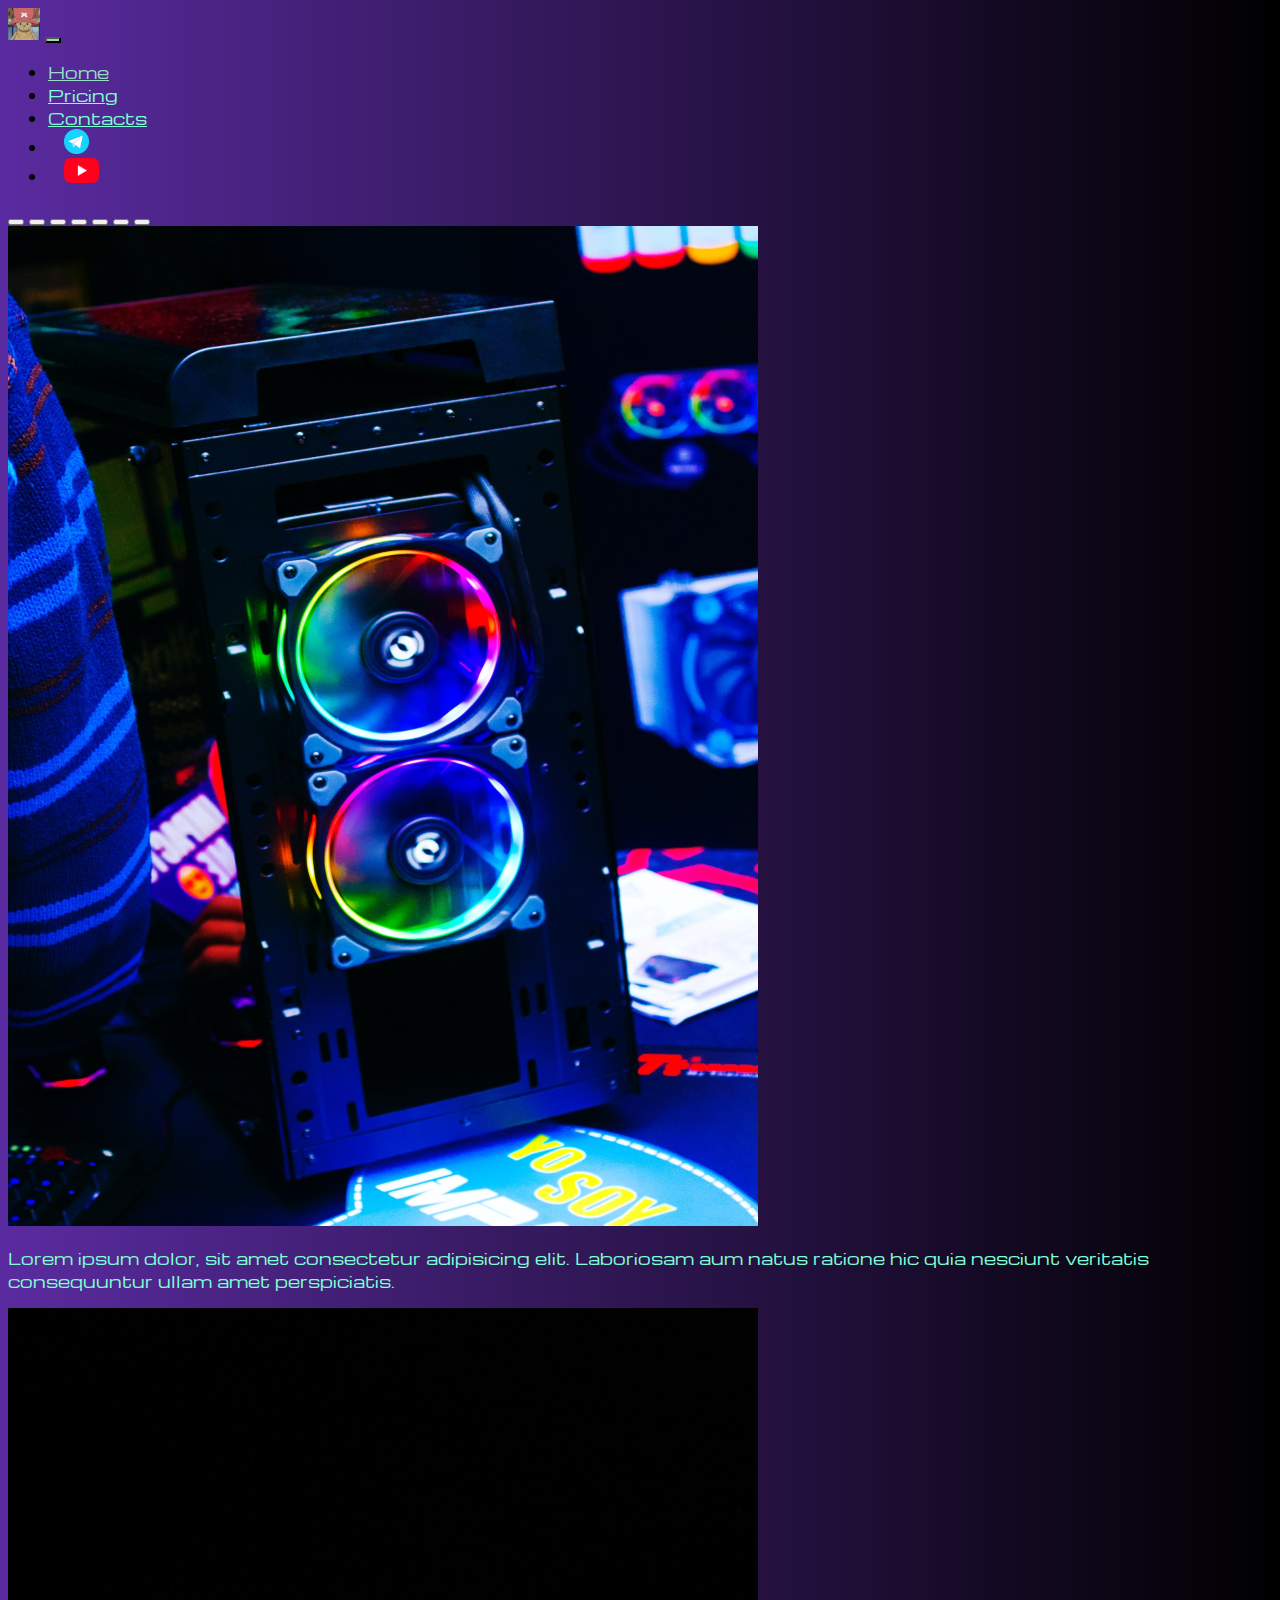
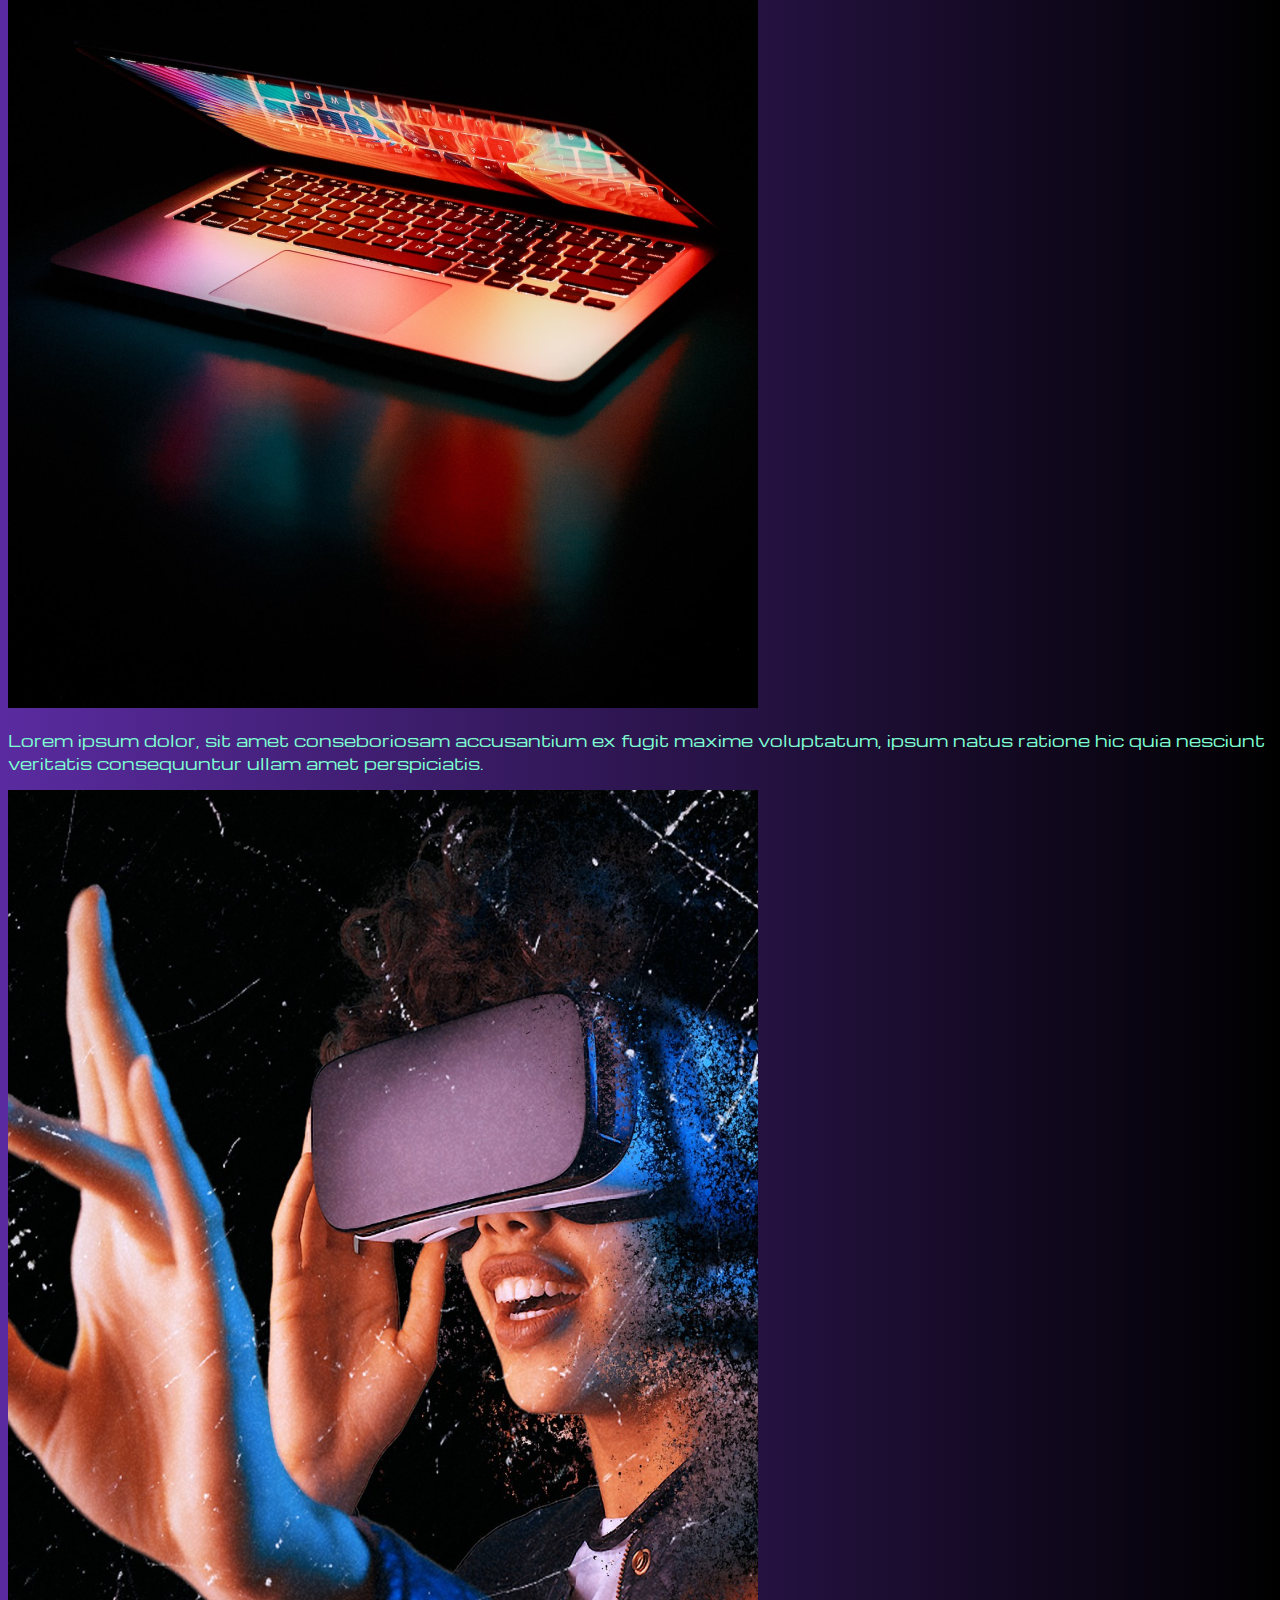
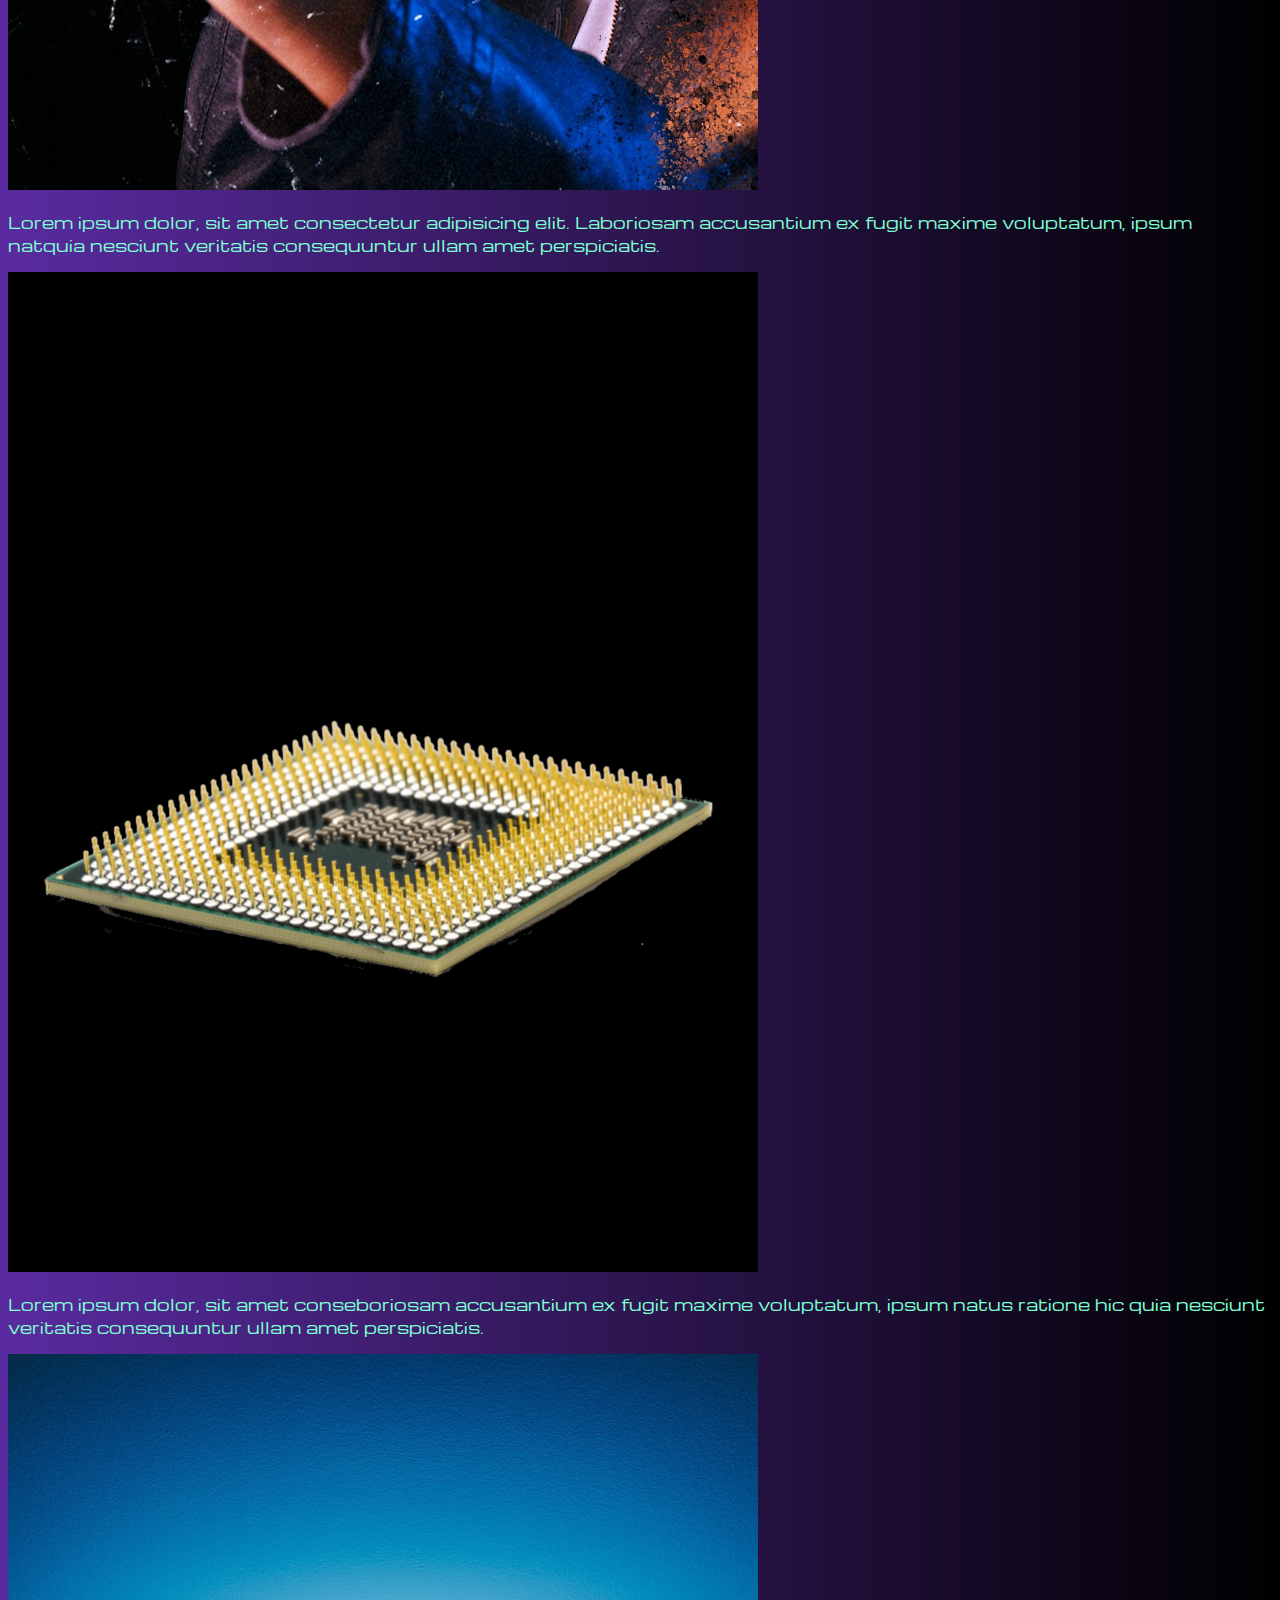
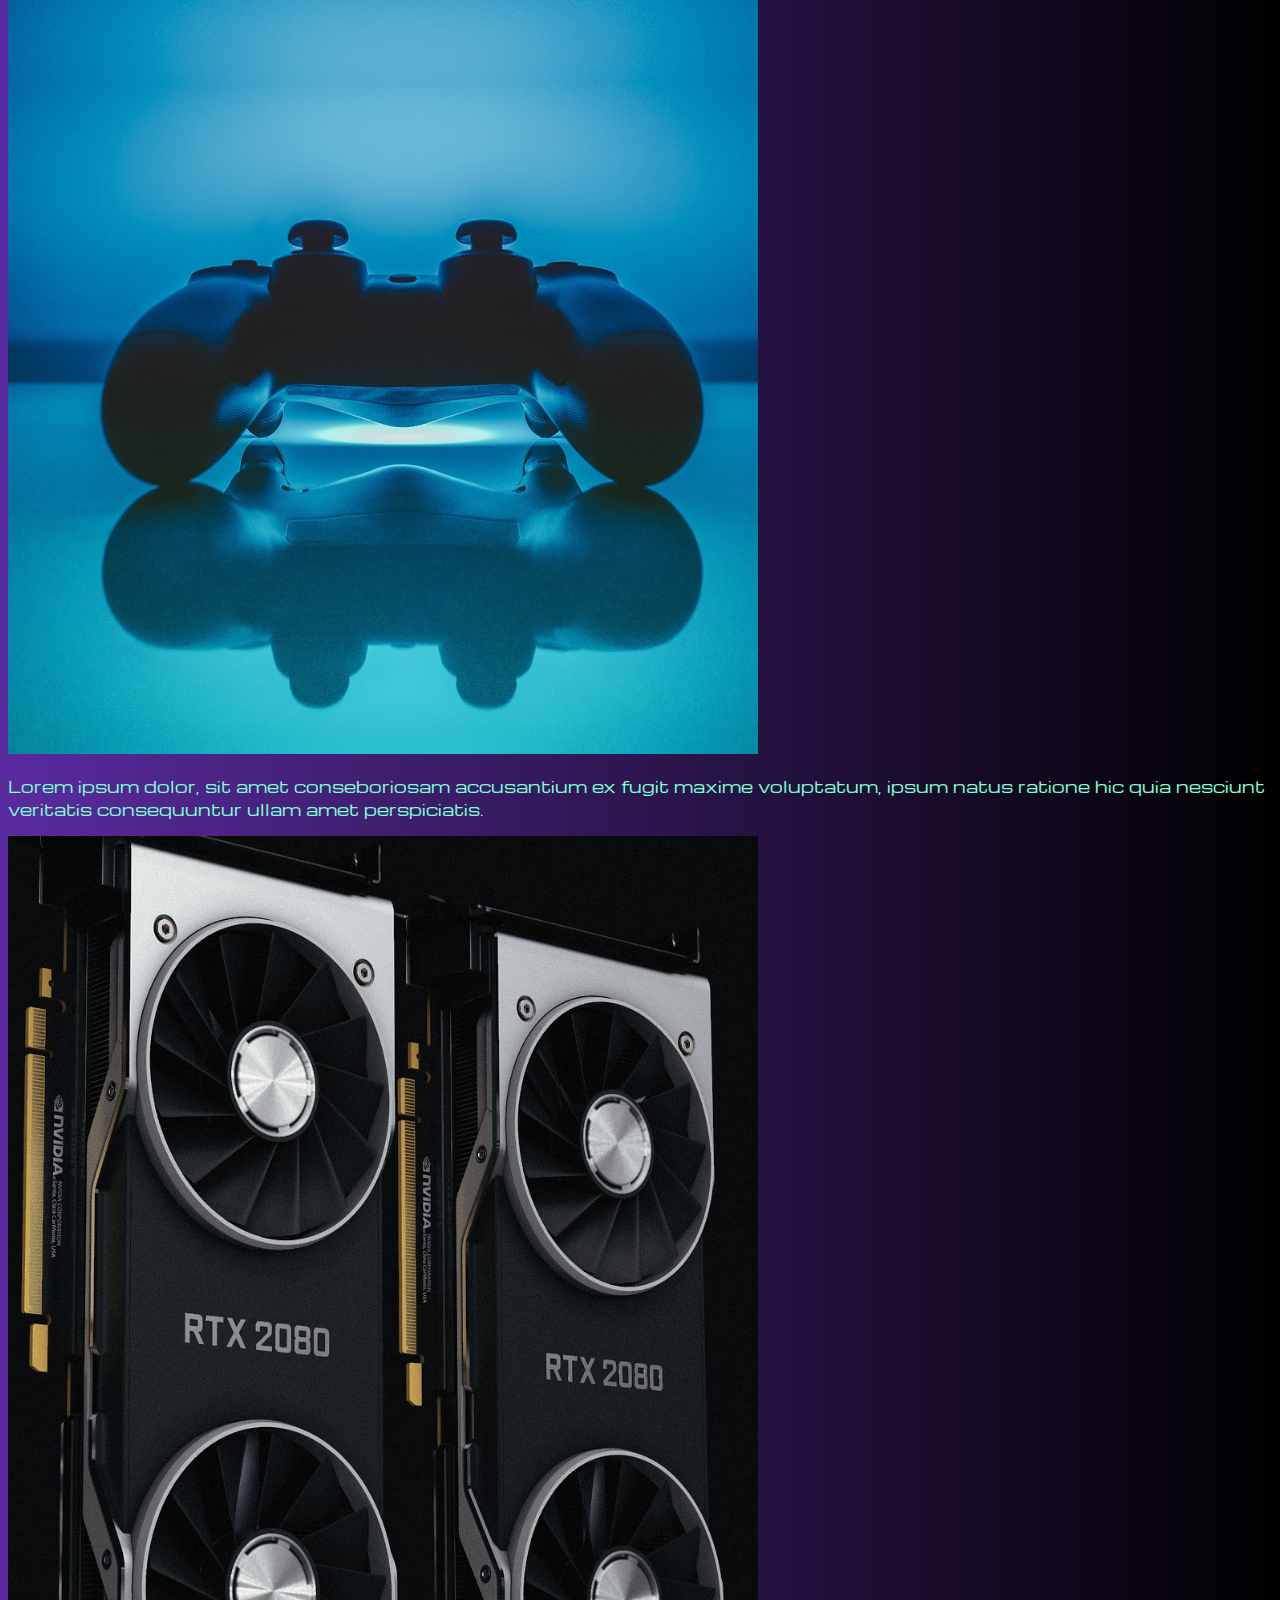
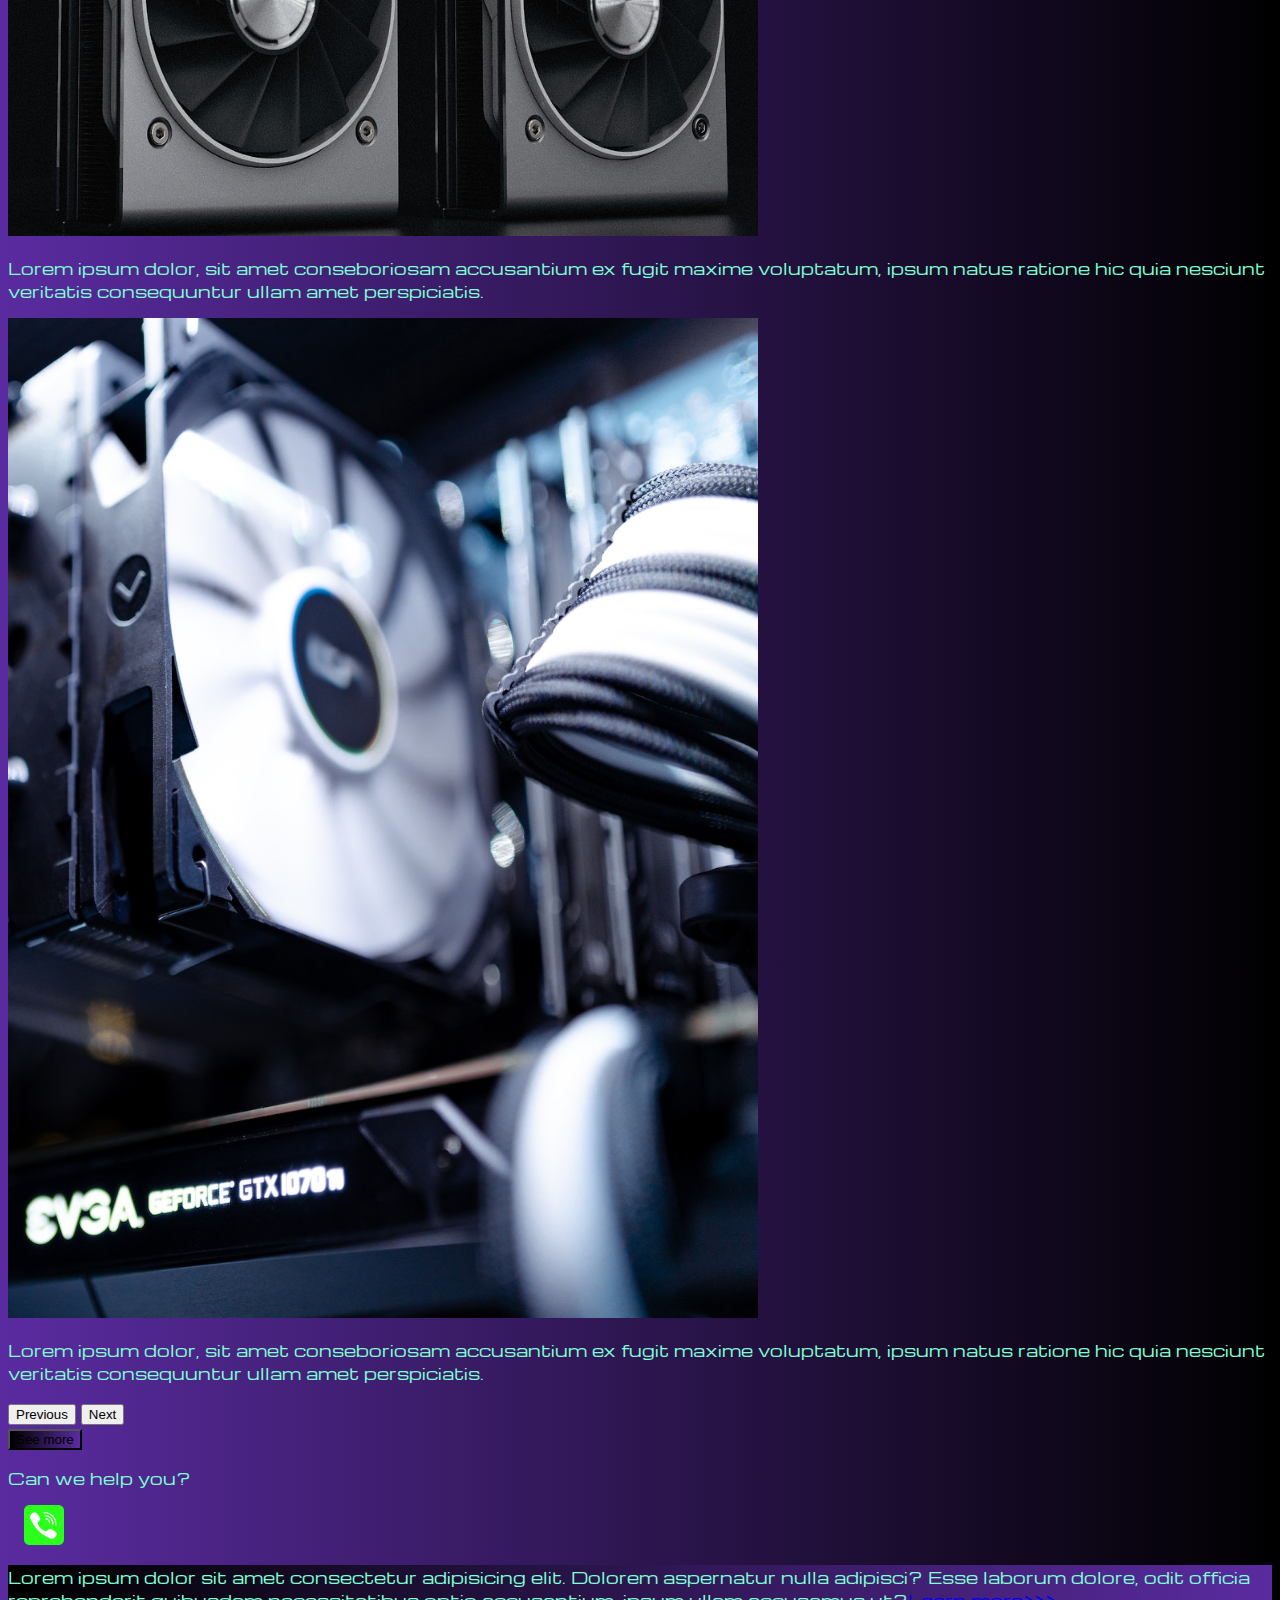
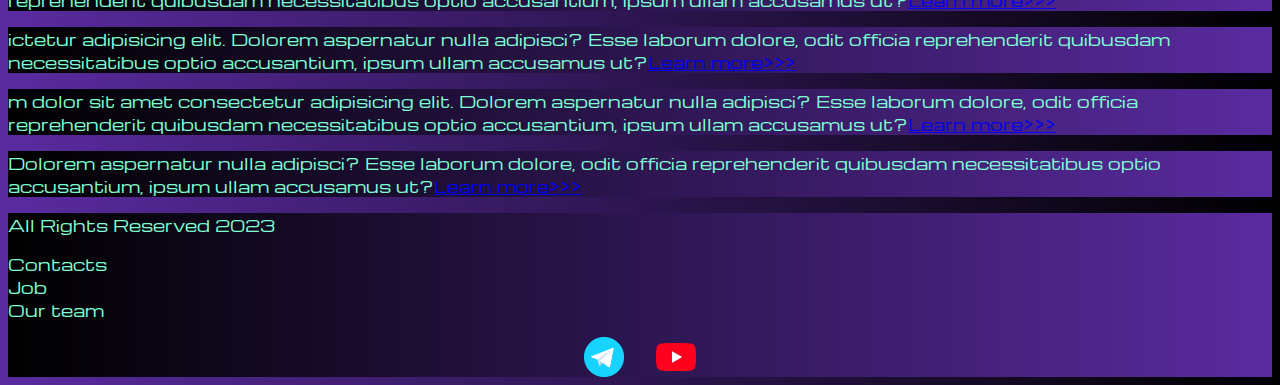
<file: happybirdsday.html>
<!DOCTYPE html>
<html lang="en">

<head>
    <meta charset="UTF-8">
    <meta http-equiv="X-UA-Compatible" content="IE=edge">
    <meta name="viewport" content="width=device-width, initial-scale=1.0">
    <link href="https://cdn.jsdelivr.net/npm/bootstrap@5.3.0-alpha2/dist/css/bootstrap.min.css" rel="stylesheet"
        integrity="sha384-aFq/bzH65dt+w6FI2ooMVUpc+21e0SRygnTpmBvdBgSdnuTN7QbdgL+OapgHtvPp" crossorigin="anonymous">
    <link rel="stylesheet" href="source/styles/mycss.css">
    <link rel="stylesheet" href="source/styles/bg-video.css">

    <link rel="apple-touch-icon" sizes="180x180" href="source/files/formicon/apple-touch-icon.png">
    <link rel="icon" type="image/png" sizes="32x32" href="source/files/formicon/favicon-32x32.png">
    <link rel="icon" type="image/png" sizes="16x16" href="source/files/formicon/favicon-16x16.png">
    <link rel="manifest" href="source/files/formicon/site.webmanifest">
    <title>Shop</title>

</head>

<body>
    <header>
        <nav class="navbar navbar-expand-lg bg-dark">
            <div class="container-fluid">
                <a class="navbar-brand" href="/"><img src="source/images/photo_2023-04-02_10-01-43.jpg" alt=""></a>
                <button class="navbar-toggler" type="button" data-bs-toggle="collapse" data-bs-target="#navbarNav"
                    aria-controls="navbarNav" aria-expanded="false" aria-label="Toggle navigation">
                    <span class="navbar-toggler-icon"></span>
                </button>
                <div class="collapse navbar-collapse" id="navbarNav">
                    <ul class="navbar-nav">
                        <li class="nav-item">
                            <a class="nav-link active" aria-current="page" href="/">Home</a>
                        </li>

                        <li class="nav-item">
                            <a class="nav-link" href="pricing.html">Pricing</a>
                        </li>
                        <li class="nav-item">
                            <a class="nav-link" href="pricing.html">Contacts</a>
                        </li>
                        <li class="nav-item">
                            <a class="nav-link" href="pricing.html">
                                <img style="width: 25px; margin-inline: 1em;" src="source/files/tg.png" alt="...">

                            </a>
                        </li>
                        <li class="nav-item">
                            <a class="nav-link" href="pricing.html">
                                <img style="width: 35px; margin-inline: 1em;" src="source/files/yt.png" alt="...">

                            </a>
                        </li>
                    </ul>
                </div>
            </div>
        </nav>
    </header>

    <section>
        

        <div class="container-fluid mt-4">
            <div class="container text-center">
                <div class="row">
                    <div class="col-lg-1">

                    </div>
                    <div class="col-lg-8 cold-md-12">

                        <div class="row">

                            <div id="carouselExampleIndicators" class="carousel slide">
                                <div class="carousel-indicators">
                                    <button type="button" data-bs-target="#carouselExampleIndicators"
                                        data-bs-slide-to="0" class="active" aria-current="true"
                                        aria-label="Slide 1"></button>
                                    <button type="button" data-bs-target="#carouselExampleIndicators"
                                        data-bs-slide-to="1" aria-label="Slide 2"></button>
                                    <button type="button" data-bs-target="#carouselExampleIndicators"
                                        data-bs-slide-to="2" aria-label="Slide 3"></button>
                                    <button type="button" data-bs-target="#carouselExampleIndicators"
                                        data-bs-slide-to="3" aria-label="Slide 4"></button>
                                    <button type="button" data-bs-target="#carouselExampleIndicators"
                                        data-bs-slide-to="4" aria-label="Slide 5"></button>
                                    <button type="button" data-bs-target="#carouselExampleIndicators"
                                        data-bs-slide-to="5" aria-label="Slide 6"></button>
                                    <button type="button" data-bs-target="#carouselExampleIndicators"
                                        data-bs-slide-to="6" aria-label="Slide 7"></button>
                                </div>
                                <div class="carousel-inner">
                                    <div class="carousel-item active">
                                        <div class="d-block w-100">
                                            <div class="row">
                                                <div class="col-lg-6 col-md-6">
                                                    <img src="source/images/gaming pc.png" class="w-100" alt="...">
                                                </div>
                                                <div class="col-lg-6 col-md-6 slide-text">
                                                    <p>Lorem ipsum dolor, sit amet consectetur adipisicing elit.
                                                        Laboriosam aum natus ratione hic quia nesciunt veritatis
                                                        consequuntur ullam amet perspiciatis.</p>
                                                </div>
                                            </div>
                                        </div>
                                    </div>
                                    <div class="carousel-item">
                                        <div class="d-block w-100">
                                            <div class="row">
                                                <div class="col-lg-6 col-md-6">
                                                    <img src="source/images/laptop.png" class="w-100" alt="...">
                                                </div>
                                                <div class="col-lg-6 col-md-6 slide-text">
                                                    <p>Lorem ipsum dolor, sit amet conseboriosam accusantium ex fugit
                                                        maxime voluptatum, ipsum natus ratione hic quia nesciunt
                                                        veritatis consequuntur ullam amet perspiciatis.</p>
                                                </div>
                                            </div>
                                        </div>
                                    </div>
                                    <div class="carousel-item">
                                        <div class="d-block w-100">
                                            <div class="row">
                                                <div class="col-lg-6 col-md-6">
                                                    <img src="source/images/vr.png" class="w-100" alt="...">
                                                </div>
                                                <div class="col-lg-6 col-md-6 slide-text">
                                                    <p>Lorem ipsum dolor, sit amet consectetur adipisicing elit.
                                                        Laboriosam accusantium ex fugit maxime voluptatum, ipsum natquia
                                                        nesciunt veritatis consequuntur ullam amet perspiciatis.</p>
                                                </div>
                                            </div>
                                        </div>
                                    </div>
                                    <div class="carousel-item">
                                        <div class="d-block w-100">
                                            <div class="row">
                                                <div class="col-lg-6 col-md-6">
                                                    <img src="source/images/cpu.png" class="w-100" alt="...">
                                                </div>
                                                <div class="col-lg-6 col-md-6 slide-text">
                                                    <p>Lorem ipsum dolor, sit amet conseboriosam accusantium ex fugit
                                                        maxime voluptatum, ipsum natus ratione hic quia nesciunt
                                                        veritatis consequuntur ullam amet perspiciatis.</p>
                                                </div>
                                            </div>
                                        </div>
                                    </div>
                                    <div class="carousel-item">
                                        <div class="d-block w-100">
                                            <div class="row">
                                                <div class="col-lg-6 col-md-6">
                                                    <img src="source/images/controller.png" class="w-100" alt="...">
                                                </div>
                                                <div class="col-lg-6 col-md-6 slide-text">
                                                    <p>Lorem ipsum dolor, sit amet conseboriosam accusantium ex fugit
                                                        maxime voluptatum, ipsum natus ratione hic quia nesciunt
                                                        veritatis consequuntur ullam amet perspiciatis.</p>
                                                </div>
                                            </div>
                                        </div>
                                    </div>
                                    <div class="carousel-item">
                                        <div class="d-block w-100">
                                            <div class="row">
                                                <div class="col-lg-6 col-md-6">
                                                    <img src="source/images/gpu.png" class="w-100" alt="...">
                                                </div>
                                                <div class="col-lg-6 col-md-6 slide-text">
                                                    <p>Lorem ipsum dolor, sit amet conseboriosam accusantium ex fugit
                                                        maxime voluptatum, ipsum natus ratione hic quia nesciunt
                                                        veritatis consequuntur ullam amet perspiciatis.</p>
                                                </div>
                                            </div>
                                        </div>
                                    </div>
                                    <div class="carousel-item">
                                        <div class="d-block w-100">
                                            <div class="row">
                                                <div class="col-lg-6 col-md-6">
                                                    <img src="source/images/other.png" class="w-100" alt="...">
                                                </div>
                                                <div class="col-lg-6 col-md-6 slide-text">
                                                    <p>Lorem ipsum dolor, sit amet conseboriosam accusantium ex fugit
                                                        maxime voluptatum, ipsum natus ratione hic quia nesciunt
                                                        veritatis consequuntur ullam amet perspiciatis.</p>
                                                </div>
                                            </div>
                                        </div>
                                    </div>
                                </div>
                                <button class="carousel-control-prev" type="button"
                                    data-bs-target="#carouselExampleIndicators" data-bs-slide="prev">
                                    <span class="carousel-control-prev-icon" aria-hidden="true"></span>
                                    <span class="visually-hidden">Previous</span>
                                </button>
                                <button class="carousel-control-next" type="button"
                                    data-bs-target="#carouselExampleIndicators" data-bs-slide="next">
                                    <span class="carousel-control-next-icon" aria-hidden="true"></span>
                                    <span class="visually-hidden">Next</span>
                                </button>
                            </div>

                            <div class="col-lg-12 col-md-12 mt-4">
                                <button type="button" class="btn btn-outline-primary btn-lg my-4 ">See more</button>
                            </div>
                            <div class="col-lg-12 col-md-12 mt-4">
                                <p>Can we help you?</p>
                            </div>
                            <div class="col-lg-12 col-md-12">
                                <img class="call-anim" style="width: 40px; margin-inline: 1em;"
                                    src="source/files/phone.png" alt="...">

                            </div>
                        </div>
                    </div>


                    <div class="col-lg-3 cold-md-12">
                        <div class="row px-4">
                            <div class="col-lg-12 sidebar my-4">
                                <p>Lorem ipsum dolor sit amet consectetur adipisicing elit. Dolorem aspernatur nulla
                                    adipisci? Esse laborum dolore, odit officia reprehenderit quibusdam necessitatibus
                                    optio accusantium, ipsum ullam accusamus ut?<a href="#">Learn more>>></a></p>
                            </div>
                            <div class="col-lg-12 sidebar my-4">
                                <p> ictetur adipisicing elit. Dolorem aspernatur nulla adipisci? Esse laborum dolore,
                                    odit officia reprehenderit quibusdam necessitatibus optio accusantium, ipsum ullam
                                    accusamus ut?<a href="#">Learn more>>></a></p>
                            </div>
                            <div class="col-lg-12 sidebar my-4">
                                <p>m dolor sit amet consectetur adipisicing elit. Dolorem aspernatur nulla adipisci?
                                    Esse laborum dolore, odit officia reprehenderit quibusdam necessitatibus optio
                                    accusantium, ipsum ullam accusamus ut?<a href="#">Learn more>>></a></p>
                            </div>
                            <div class="col-lg-12 sidebar my-4">
                                <p> Dolorem aspernatur nulla adipisci? Esse laborum dolore, odit officia reprehenderit
                                    quibusdam necessitatibus optio accusantium, ipsum ullam accusamus ut?<a
                                        href="#">Learn more>>></a></p>
                            </div>

                        </div>
                    </div>
                </div>

            </div>
        </div>
        </div>
    </section>

    <footer class="mt-4>
        <div class=" container-fluid">
        <div class="row">
            <div class="col-lg-4 col-md-12 footer-text text-center">
                <p>All Rights Reserved 2023</p>
            </div>
            <div class="col-lg-4 col-md-12 footer-text text-center">
                <p>Contacts <br>Job</br>Our team</p>
            </div>
            <div class="col-lg-4 col-md-12 media-links">
                <img style="width: 40px; margin-inline: 1em;" src="source/files/tg.png" alt="...">
                <img style="width: 40px; margin-inline: 1em;" src="source/files/yt.png" alt="...">
            </div>
        </div>
        </div>
    </footer>


    <script src="https://cdn.jsdelivr.net/npm/bootstrap@5.3.0-alpha2/dist/js/bootstrap.bundle.min.js"
        integrity="sha384-qKXV1j0HvMUeCBQ+QVp7JcfGl760yU08IQ+GpUo5hlbpg51QRiuqHAJz8+BrxE/N"
        crossorigin="anonymous"></script>
</body>

</html>
</file>
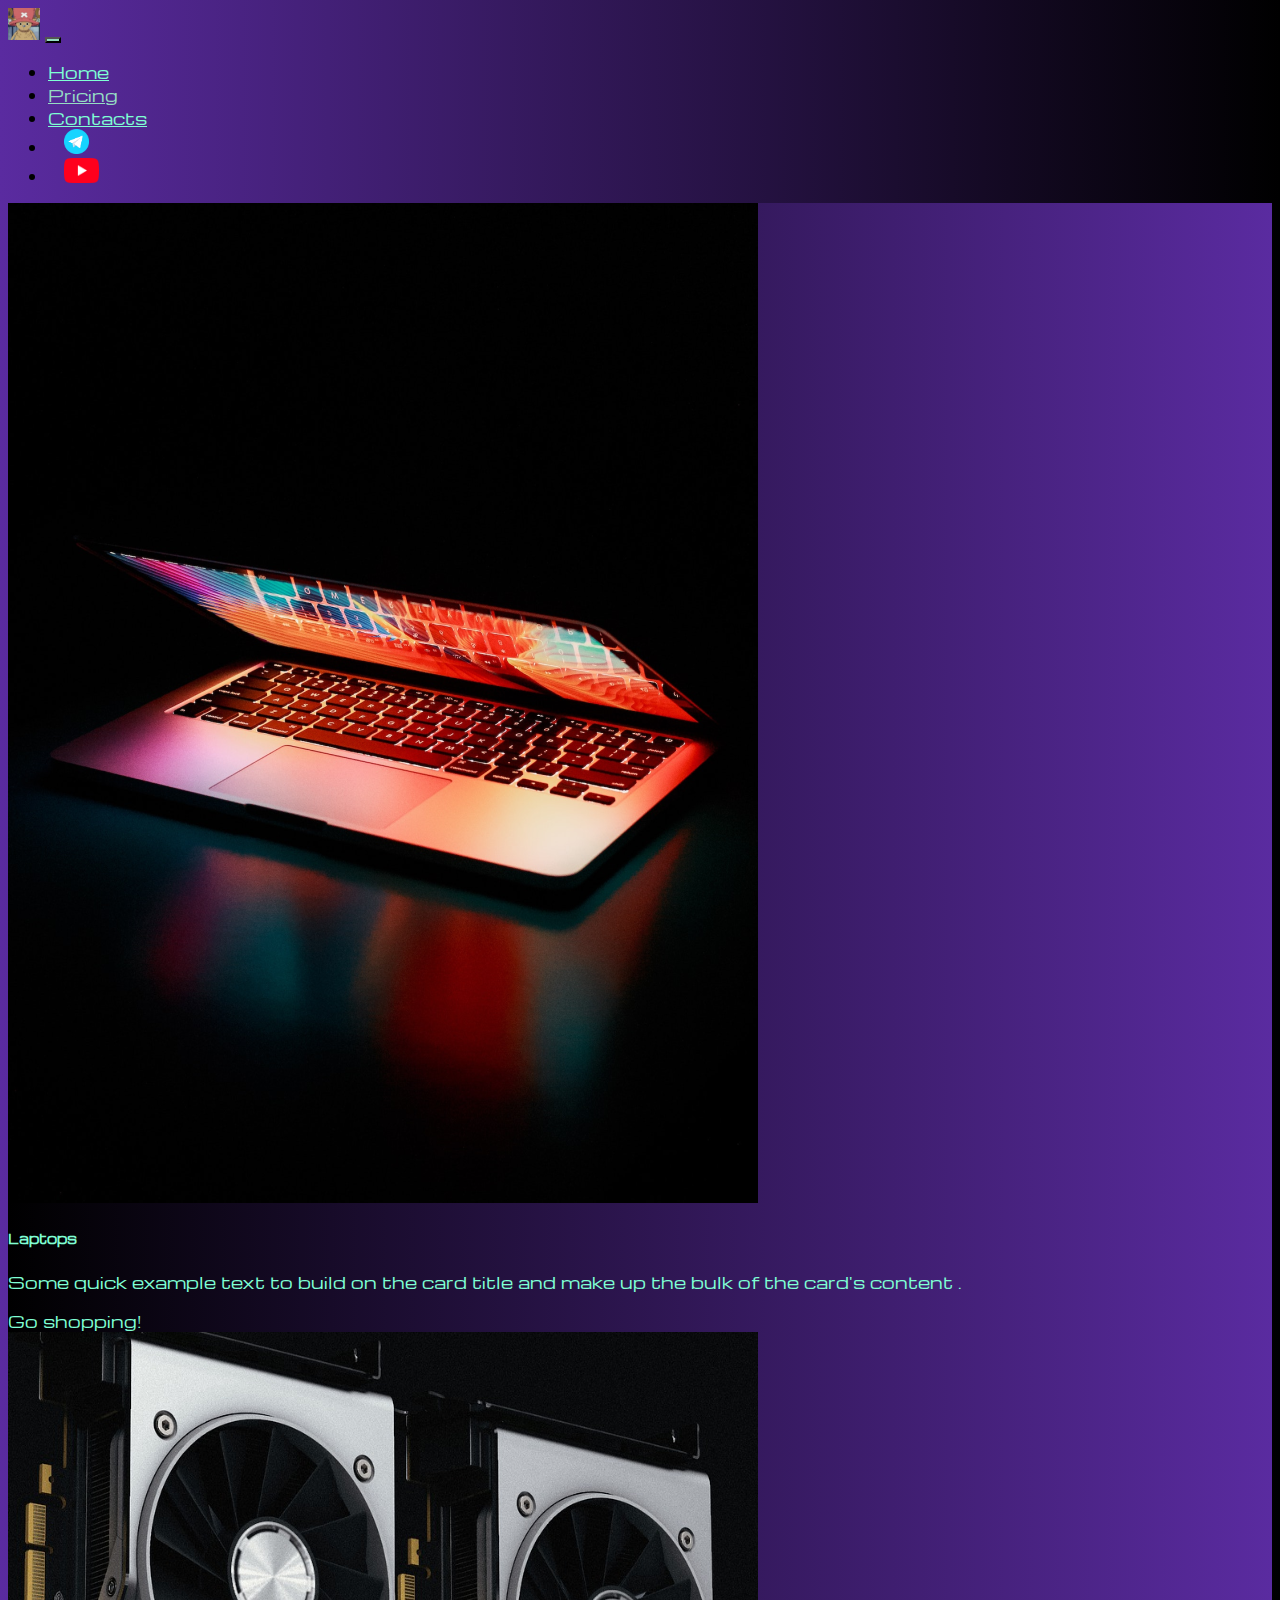
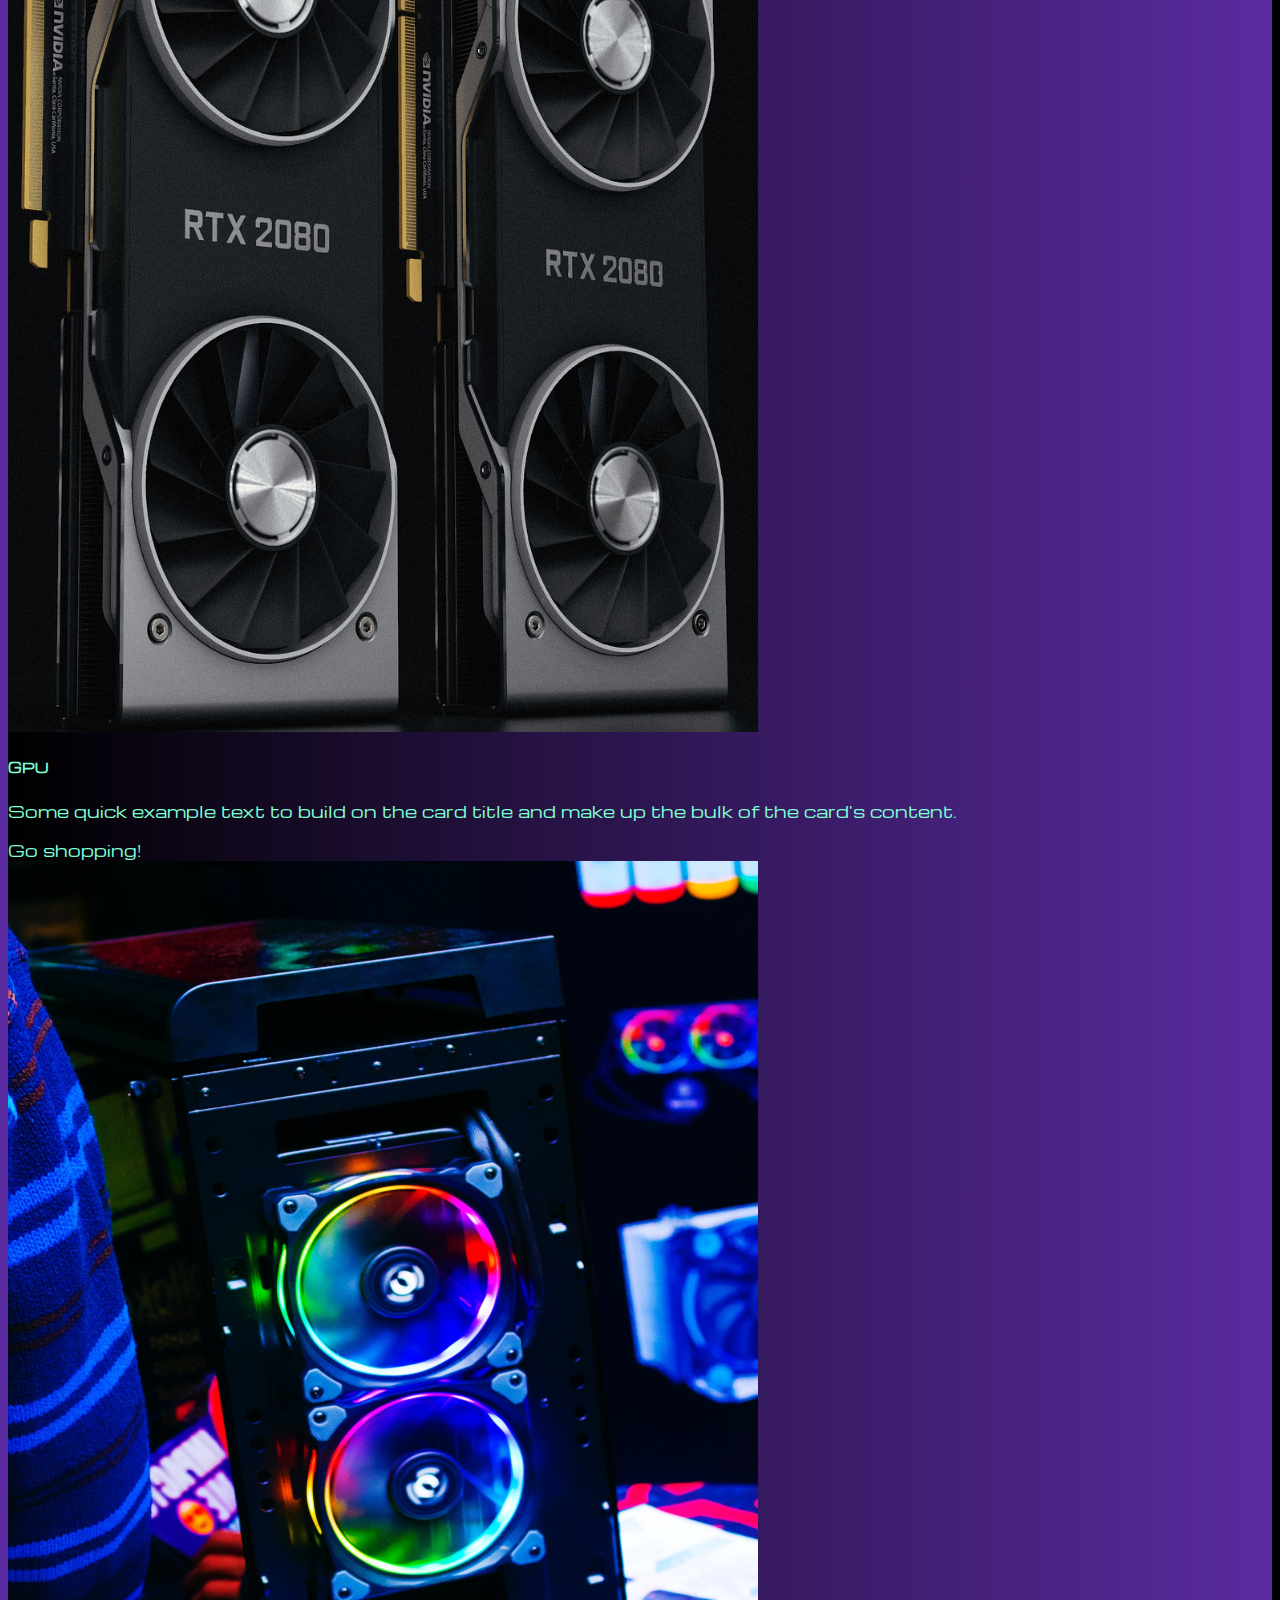
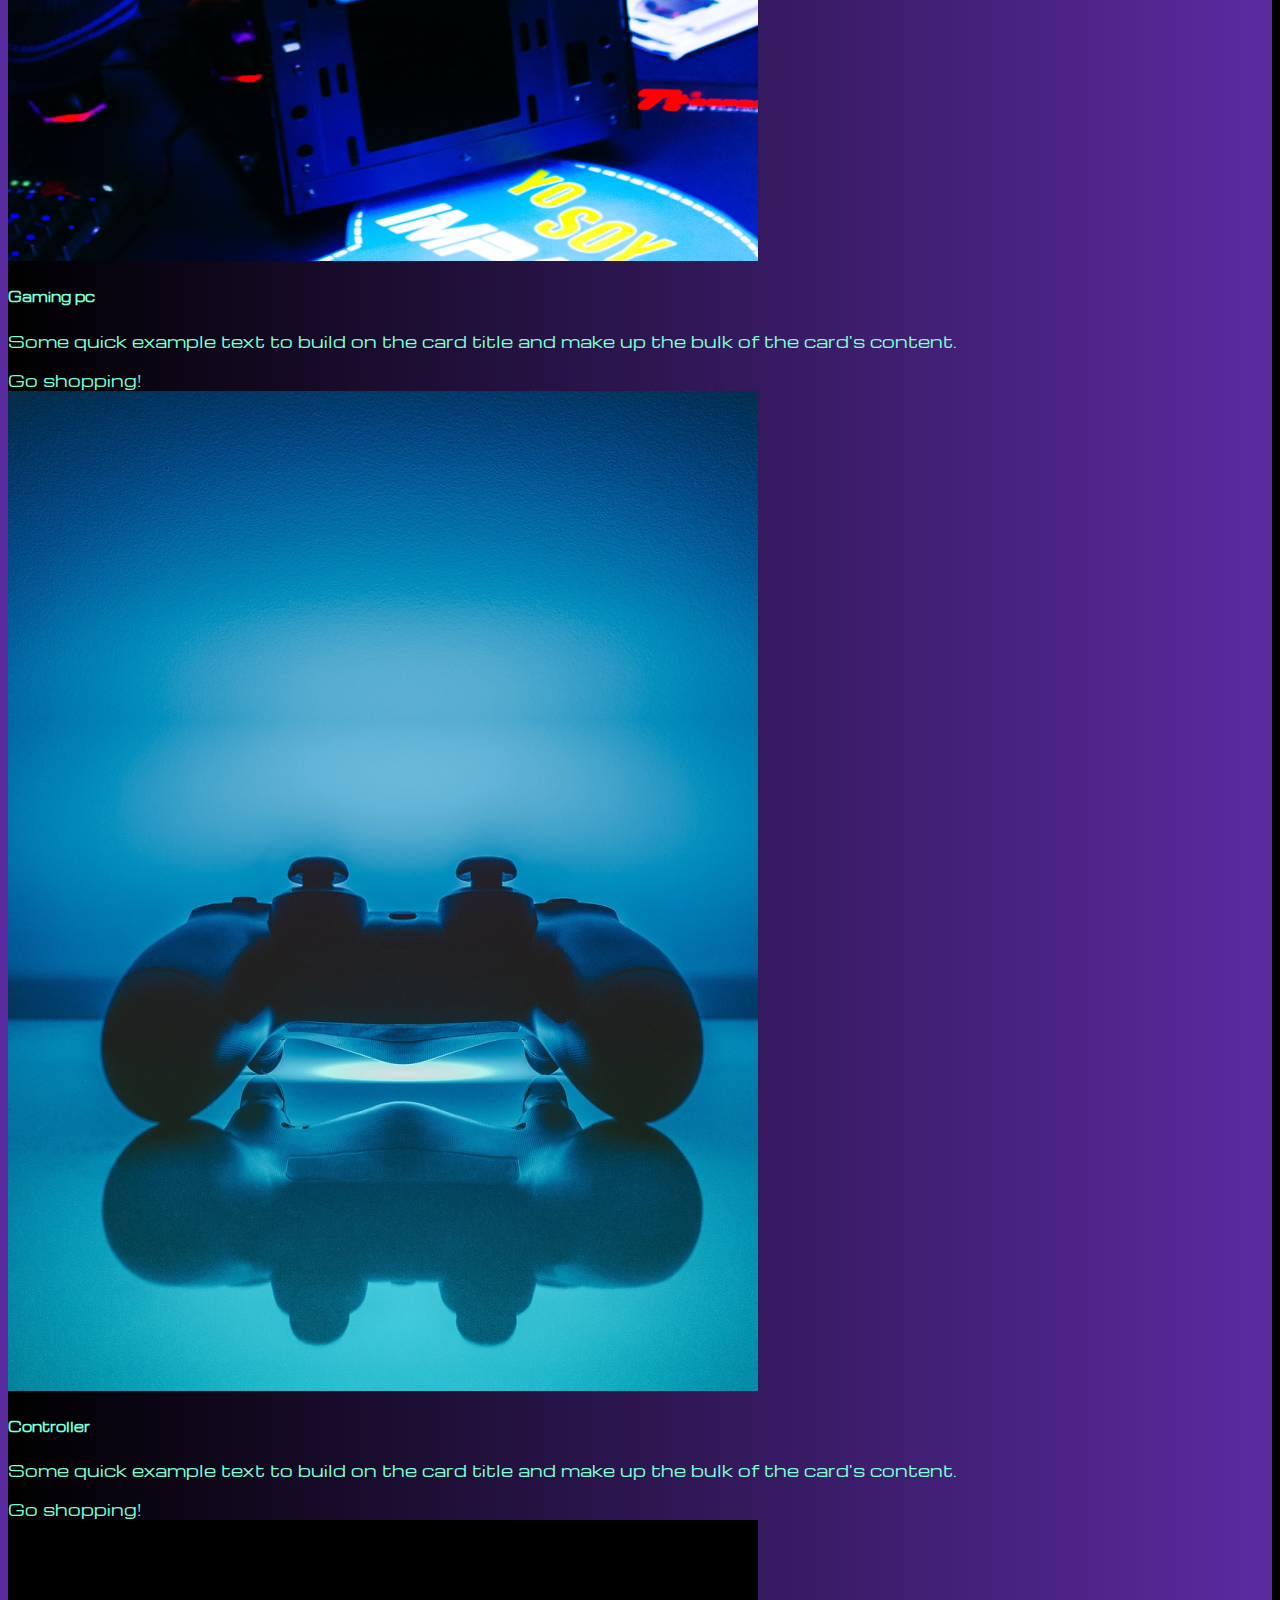
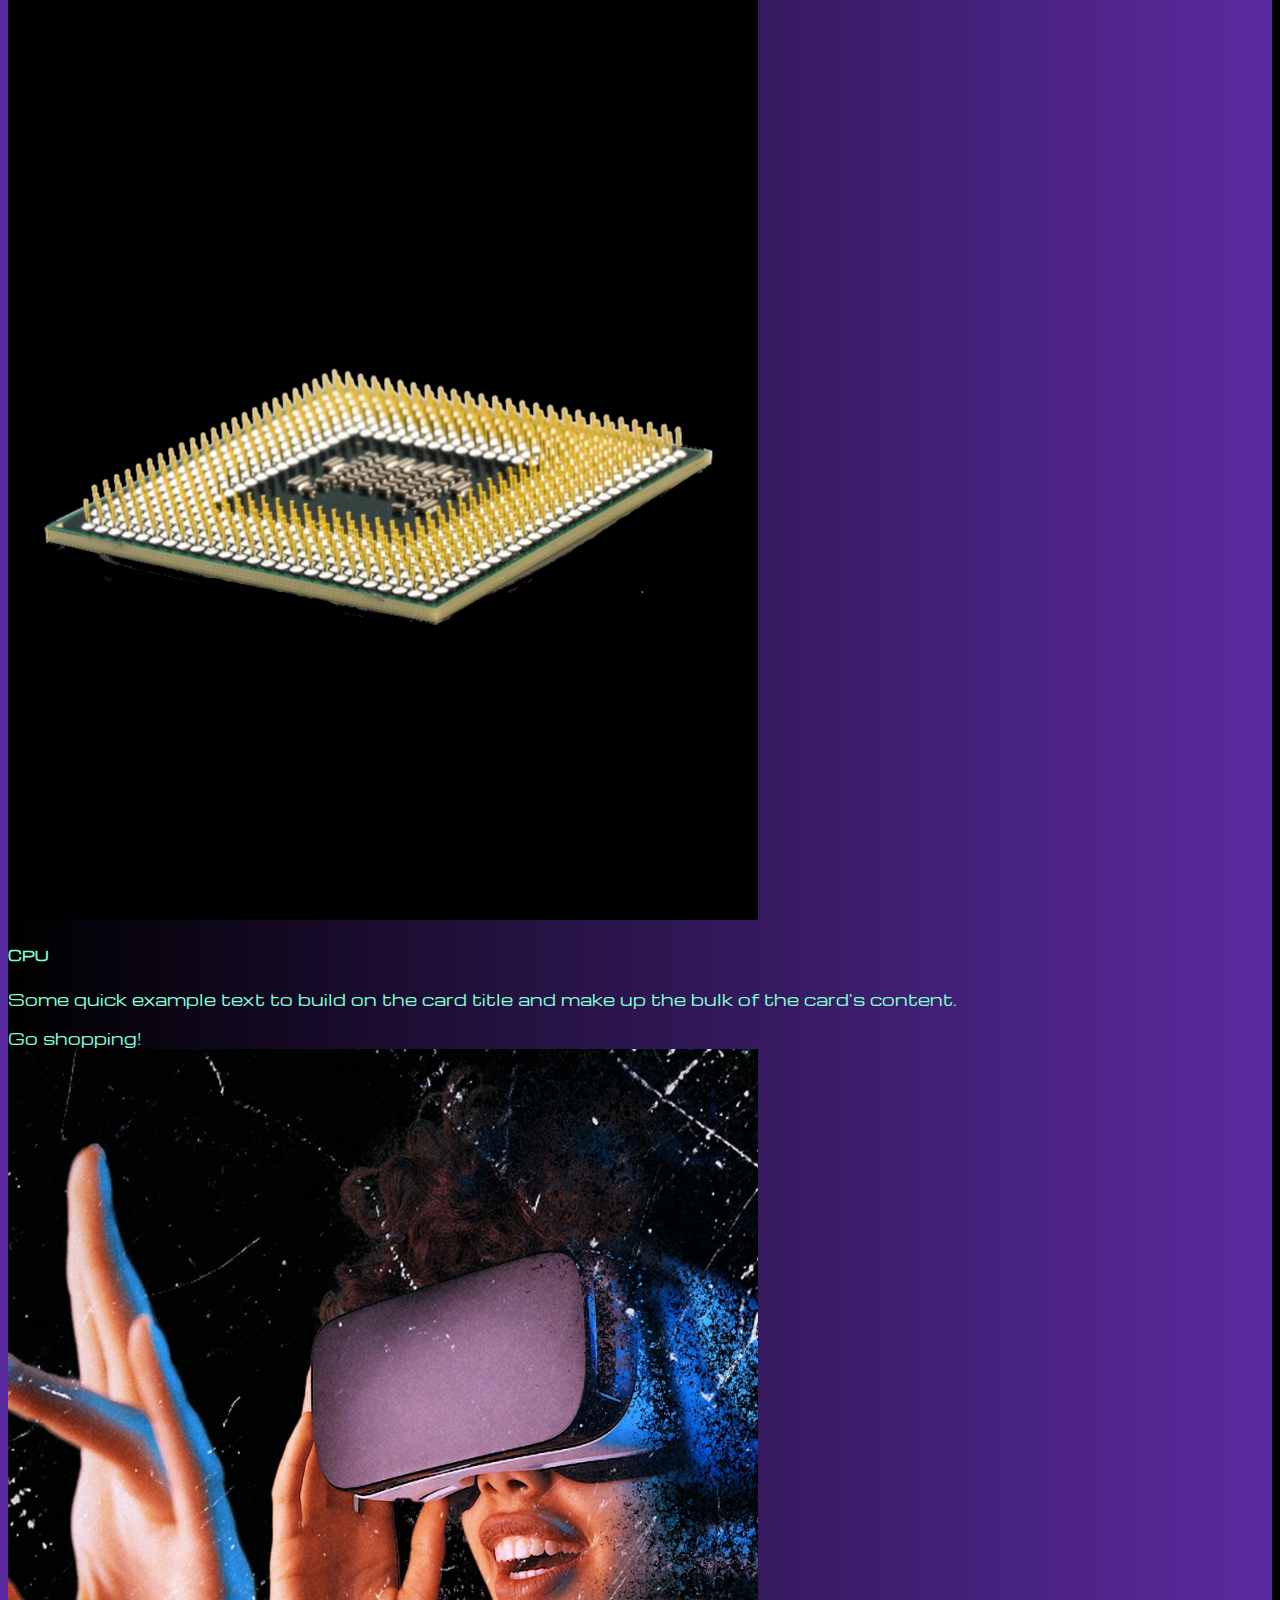
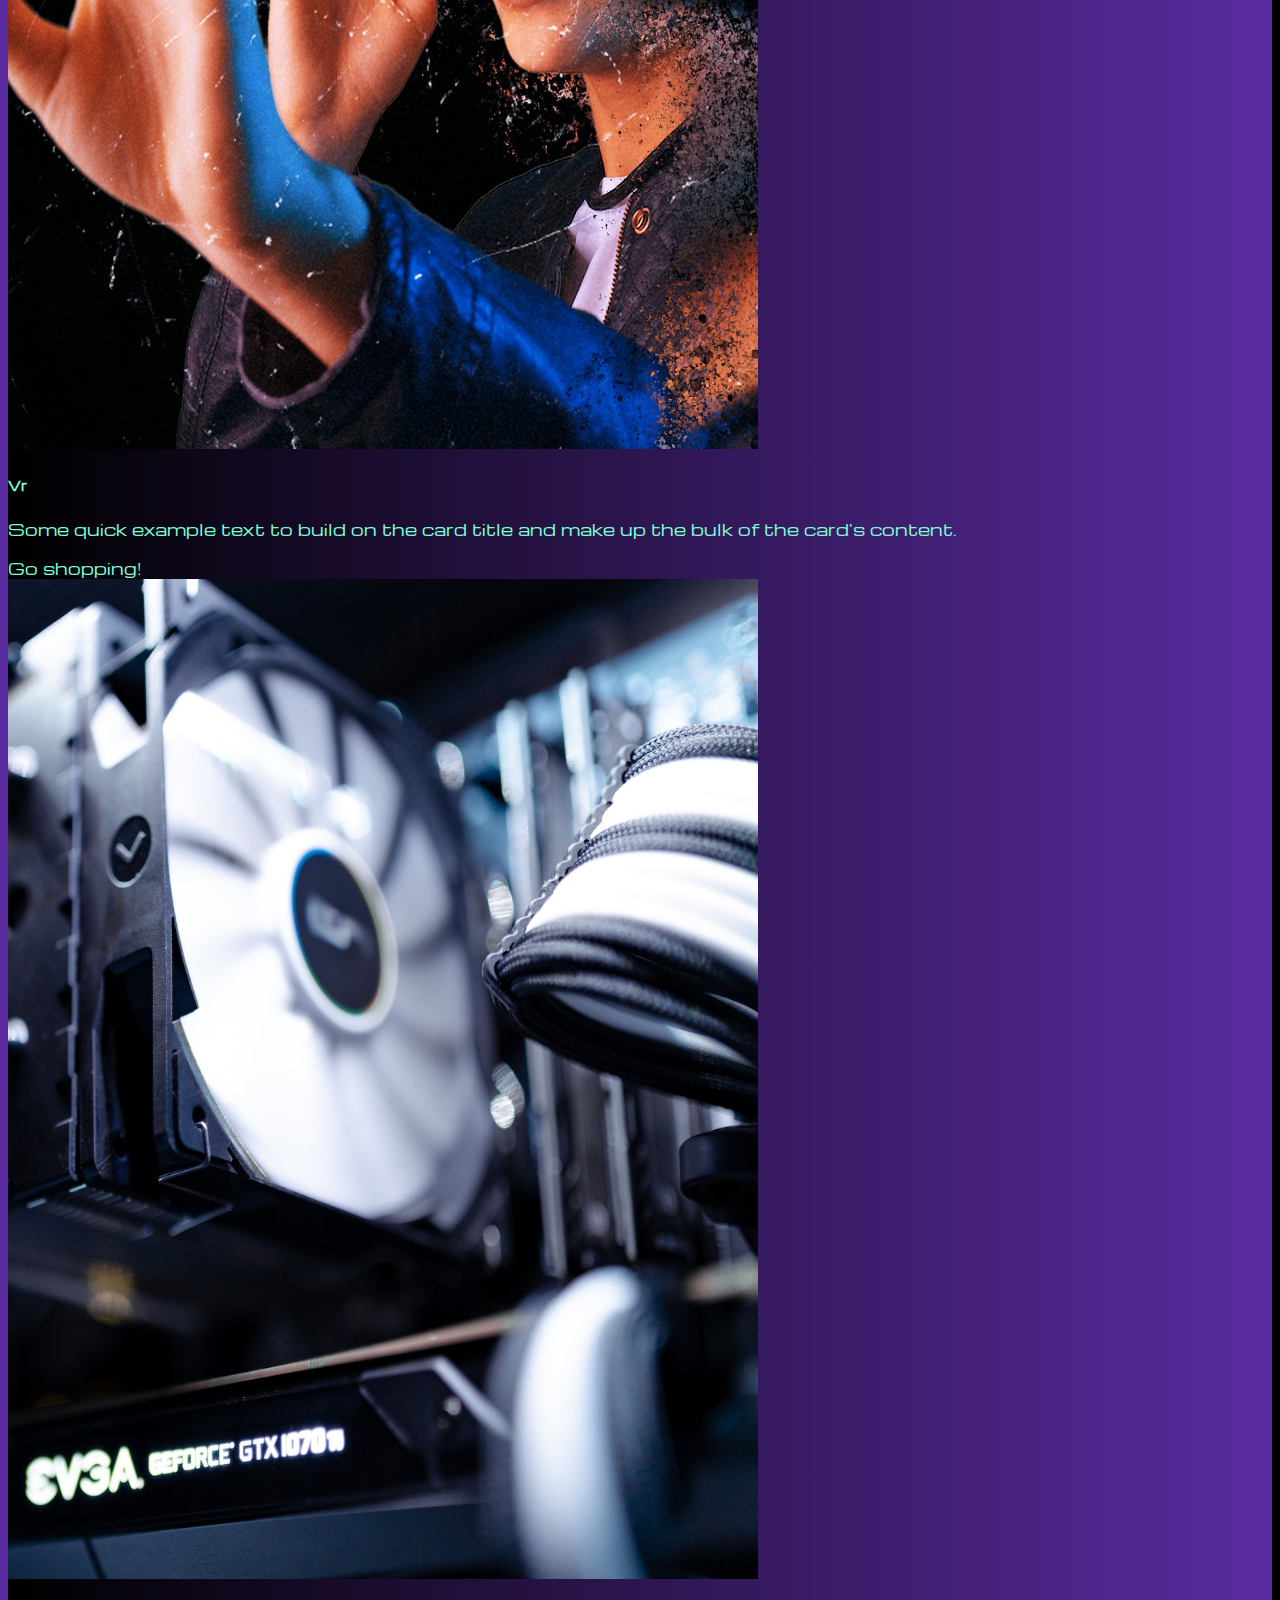
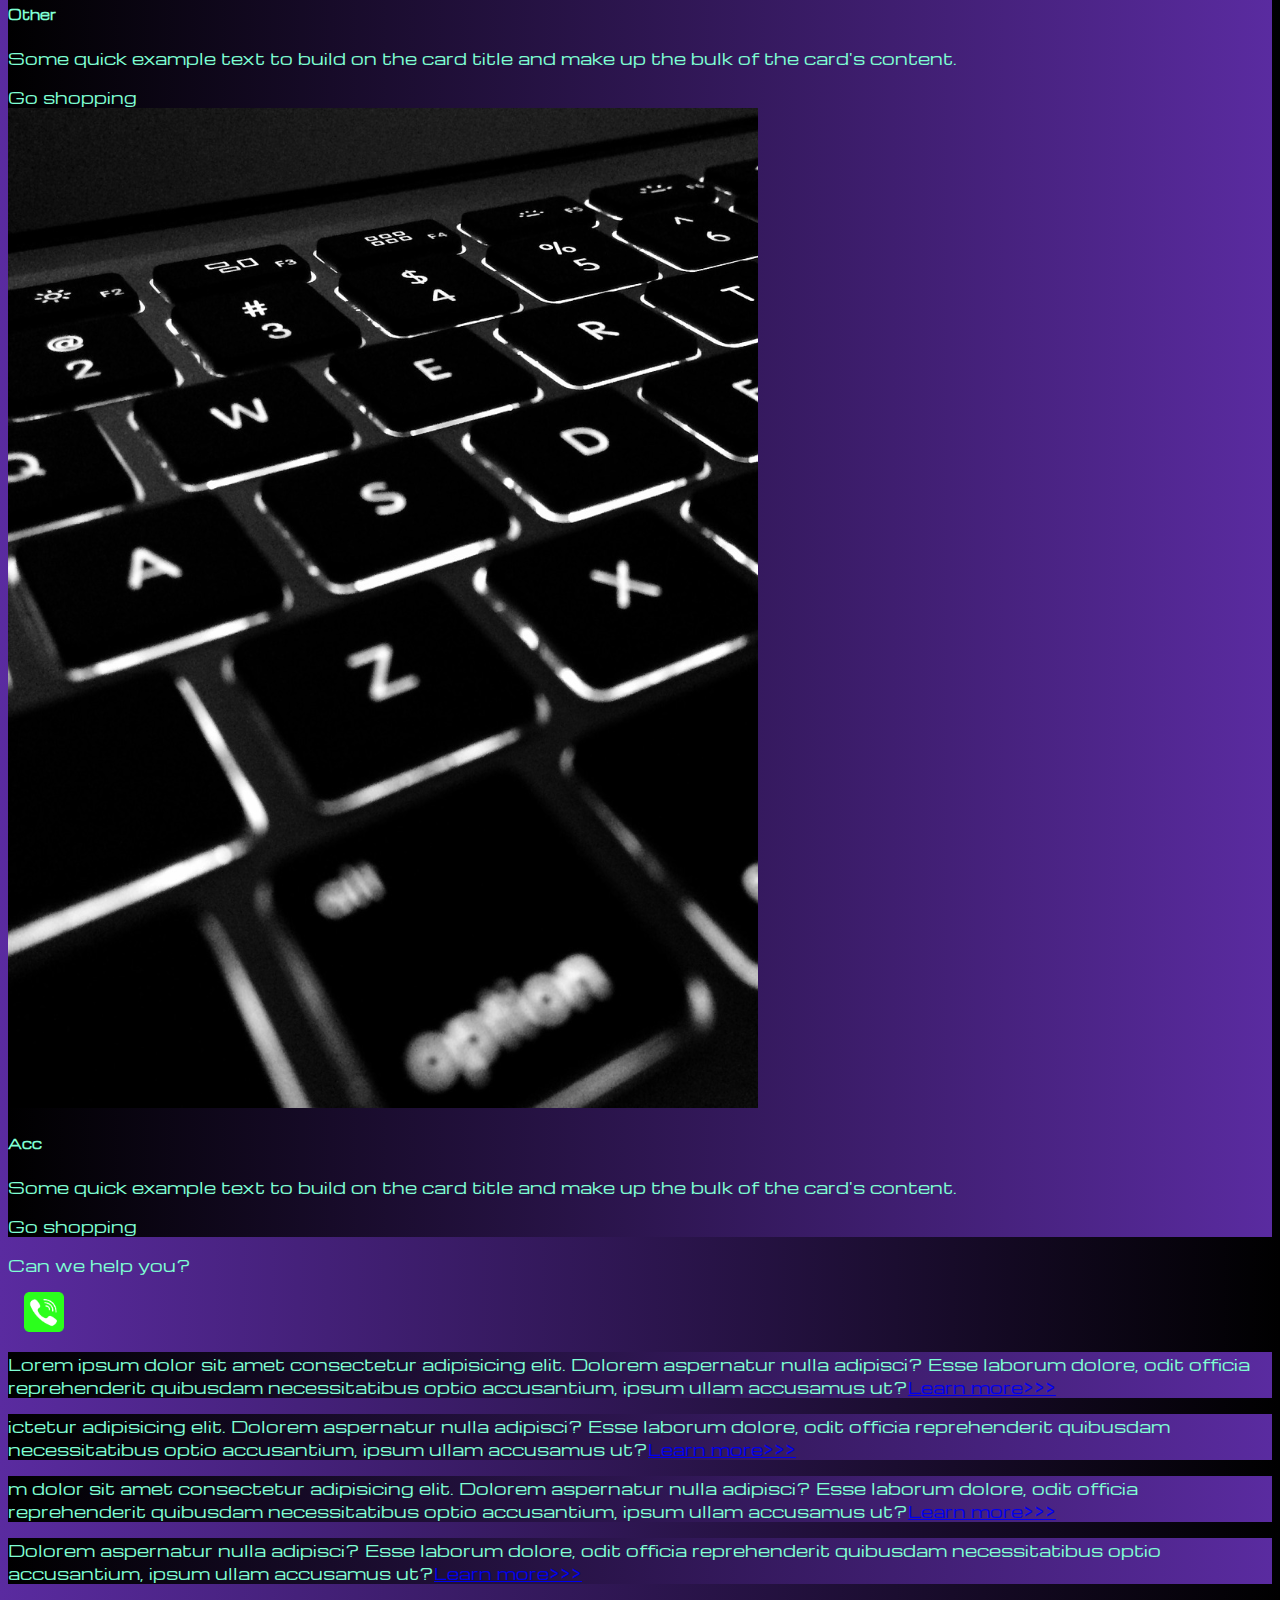
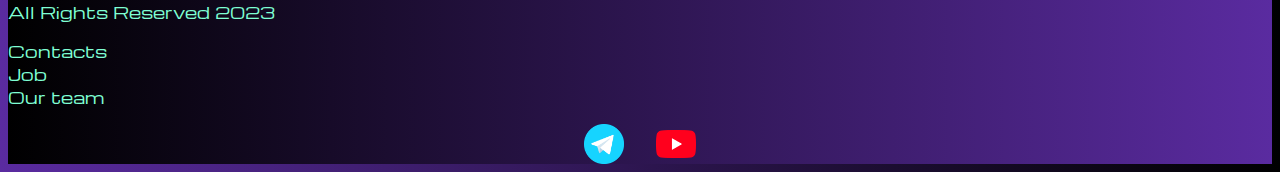
<file: pricing.html>
<!DOCTYPE html>
<html lang="en">

<head>
    <meta charset="UTF-8">
    <meta http-equiv="X-UA-Compatible" content="IE=edge">
    <meta name="viewport" content="width=device-width, initial-scale=1.0">
    <link href="https://cdn.jsdelivr.net/npm/bootstrap@5.3.0-alpha2/dist/css/bootstrap.min.css" rel="stylesheet"
        integrity="sha384-aFq/bzH65dt+w6FI2ooMVUpc+21e0SRygnTpmBvdBgSdnuTN7QbdgL+OapgHtvPp" crossorigin="anonymous">
    <link rel="stylesheet" href="source/styles/mycss.css">

    <title>Shop</title>

    <link rel="apple-touch-icon" sizes="180x180" href="source/files/formicon/apple-touch-icon.png">
    <link rel="icon" type="image/png" sizes="32x32" href="source/files/formicon/favicon-32x32.png">
    <link rel="icon" type="image/png" sizes="16x16" href="source/files/formicon/favicon-16x16.png">
    <link rel="manifest" href="source/files/formicon/site.webmanifest">
   

</head>

<body>
    <header>
        <nav class="navbar navbar-expand-lg bg-dark">
            <div class="container-fluid">
                <a class="navbar-brand" href="/"><img src="source/images/photo_2023-04-02_10-01-43.jpg" alt=""></a>
                <button class="navbar-toggler" type="button" data-bs-toggle="collapse" data-bs-target="#navbarNav"
                    aria-controls="navbarNav" aria-expanded="false" aria-label="Toggle navigation">
                    <span class="navbar-toggler-icon"></span>
                </button>
                <div class="collapse navbar-collapse" id="navbarNav">
                    <ul class="navbar-nav">
                        <li class="nav-item">
                            <a class="nav-link" aria-current="page" href="/">Home</a>
                        </li>

                        <li class="nav-item">
                            <a class="nav-link active" href="pricing.html">Pricing</a>
                        </li>
                        <li class="nav-item">
                            <a class="nav-link" href="pricing.html">Contacts</a>
                        </li>
                        <li class="nav-item">
                            <a class="nav-link" href="pricing.html">
                                <img style="width: 25px; margin-inline: 1em;" src="source/files/tg.png" alt="...">

                            </a>
                        </li>
                        <li class="nav-item">
                            <a class="nav-link" href="pricing.html">
                                <img style="width: 35px; margin-inline: 1em;" src="source/files/yt.png" alt="...">

                            </a>
                        </li>
                    </ul>
                </div>
            </div>
        </nav>

    </header>

    <section>
        <div class="container-fluid mt-4">
            <div class="container text-center">
                <div class="row">
                    <div class="col-lg-1">

                    </div>
                    <div class="col-lg-8 cold-md-12">

                        <div class="row">
                            <div class="col-lg-4 col-md-6 mt-4">
                                <div class="card">
                                    <a href="#"><img src="source/images/laptop.png" class="card-img-top" alt="laptop"></a>
                                    <div class="card-body">
                                        <h5 class="card-title"><a href="#">Laptops</a></h5>
                                        <p class="card-text"><a href="#">
                                                Some quick example text to build on the card title and make
                                                up the
                                                bulk of the card's content
                                            </a>.</p>
                                        <a href="#" class="btn btn-primary">Go shopping!</a>
                                    </div>
                                </div>
                            </div>
                            <div class="col-lg-4 col-md-6 mt-4">
                                <div class="card">
                                    <img src="source/images/gpu.png" class="card-img-top" alt="gpu">
                                    <div class="card-body">
                                        <h5 class="card-title">GPU</h5>
                                        <p class="card-text">Some quick example text to build on the card title and make
                                            up the
                                            bulk of the card's content.</p>
                                        <a href="#" class="btn btn-primary">Go shopping!</a>
                                    </div>
                                </div>
                            </div>
                            <div class="col-lg-4 col-md-6 mt-4">
                                <div class="card">
                                    <img src="source/images/gaming pc.png" class="card-img-top" alt="gaming pc">
                                    <div class="card-body">
                                        <h5 class="card-title">Gaming pc</h5>
                                        <p class="card-text">Some quick example text to build on the card title and make
                                            up the
                                            bulk of the card's content.</p>
                                        <a href="#" class="btn btn-primary">Go shopping!</a>
                                    </div>
                                </div>
                            </div>
                            <div class="col-lg-4 col-md-6 mt-4">
                                <div class="card">
                                    <img src="source/images/controller.png" class="card-img-top" alt="controller">
                                    <div class="card-body">
                                        <h5 class="card-title">Controller</h5>
                                        <p class="card-text">Some quick example text to build on the card title and make
                                            up the
                                            bulk of the card's content.</p>
                                        <a href="#" class="btn btn-primary">Go shopping!</a>
                                    </div>
                                </div>
                            </div>
                            <div class="col-lg-4 col-md-6 mt-4">
                                <div class="card">
                                    <img src="source/images/cpu.png" class="card-img-top" alt="CPU">
                                    <div class="card-body">
                                        <h5 class="card-title">CPU</h5>
                                        <p class="card-text">Some quick example text to build on the card title and make
                                            up the
                                            bulk of the card's content.</p>
                                        <a href="#" class="btn btn-primary">Go shopping!</a>
                                    </div>
                                </div>
                            </div>
                            <div class="col-lg-4 col-md-6 mt-4">
                                <div class="card">
                                    <img src="source/images/vr.png" class="card-img-top" alt="vr">
                                    <div class="card-body">
                                        <h5 class="card-title">Vr</h5>
                                        <p class="card-text">Some quick example text to build on the card title and make
                                            up the
                                            bulk of the card's content.</p>
                                        <a href="#" class="btn btn-primary">Go shopping!</a>
                                    </div>
                                </div>
                            </div>
                            <div class="col-lg-4 col-md-6 mt-4">
                                <div class="card">
                                    <img src="source/images/other.png" class="card-img-top" alt="Other">
                                    <div class="card-body">
                                        <h5 class="card-title">Other</h5>
                                        <p class="card-text">Some quick example text to build on the card title and make
                                            up the
                                            bulk of the card's content.</p>
                                        <a href="#" class="btn btn-primary">Go shopping</a>
                                    </div>
                                </div>
                            </div>

                            <div class="col-lg-4 col-md-6 mt-4">
                                <div class="card">
                                    <img src="source/images/acc.png" class="card-img-top" alt="acc">
                                    <div class="card-body">
                                        <h5 class="card-title">Acc</h5>
                                        <p class="card-text">Some quick example text to build on the card title and make
                                            up the
                                            bulk of the card's content.</p>
                                        <a href="#" class="btn btn-primary">Go shopping</a>
                                    </div>
                                </div>
                            </div>






                        </div>

                        <div class="col-lg-12 col-md-12 mt-4">
                            <p>Can we help you?</p>
                        </div>
                        <div class="col-lg-12 col-md-12">
                            <img class="call-anim" style="width: 40px; margin-inline: 1em;" src="source/files/phone.png"
                                alt="...">

                        </div>
                    </div>


                    <div class="col-lg-3 cold-md-12">
                        <div class="row px-4">
                            <div class="col-lg-12 sidebar my-4">
                                <p>Lorem ipsum dolor sit amet consectetur adipisicing elit. Dolorem aspernatur nulla
                                    adipisci? Esse laborum dolore, odit officia reprehenderit quibusdam necessitatibus
                                    optio accusantium, ipsum ullam accusamus ut?<a href="#">Learn more>>></a></p>
                            </div>
                            <div class="col-lg-12 sidebar my-4">
                                <p> ictetur adipisicing elit. Dolorem aspernatur nulla adipisci? Esse laborum dolore,
                                    odit officia reprehenderit quibusdam necessitatibus optio accusantium, ipsum ullam
                                    accusamus ut?<a href="#">Learn more>>></a></p>
                            </div>
                            <div class="col-lg-12 sidebar my-4">
                                <p>m dolor sit amet consectetur adipisicing elit. Dolorem aspernatur nulla adipisci?
                                    Esse laborum dolore, odit officia reprehenderit quibusdam necessitatibus optio
                                    accusantium, ipsum ullam accusamus ut?<a href="#">Learn more>>></a></p>
                            </div>
                            <div class="col-lg-12 sidebar my-4">
                                <p> Dolorem aspernatur nulla adipisci? Esse laborum dolore, odit officia reprehenderit
                                    quibusdam necessitatibus optio accusantium, ipsum ullam accusamus ut?<a
                                        href="#">Learn more>>></a></p>
                            </div>

                        </div>
                    </div>
                </div>

            </div>
        </div>
        </div>

    </section>

    <footer class="mt-4">
        <div class="container-fluid">
            <div class="row">
                <div class="col-lg-4 col-md-12 footer-text text-center">
                    <p>All Rights Reserved 2023</p>
                </div>
                <div class="col-lg-4 col-md-12 footer-text text-center">
                    <p>Contacts <br>Job</br>Our team</p>
                </div>
                <div class="col-lg-4 col-md-12 media-links">
                    <img style="width: 40px; margin-inline: 1em;" src="source/files/tg.png" alt="...">
                    <img style="width: 40px; margin-inline: 1em;" src="source/files/yt.png" alt="...">
                </div>
            </div>
        </div>
    </footer>


    <script src="https://cdn.jsdelivr.net/npm/bootstrap@5.3.0-alpha2/dist/js/bootstrap.bundle.min.js"
        integrity="sha384-qKXV1j0HvMUeCBQ+QVp7JcfGl760yU08IQ+GpUo5hlbpg51QRiuqHAJz8+BrxE/N"
        crossorigin="anonymous"></script>
</body>

</html>
</file>
<file: source/styles/mycss.css>
@import url("https://fonts.googleapis.com/css?family=Michroma&display=swap");


body {
    font-family: Michroma, serif;
    background: linear-gradient(90deg, #5a2ba0 0%, #000000 100%);
}

p {
    color: aquamarine;
}
.navbar-brand img {
    width: 2em;
}

.nav-link {
    color: aquamarine;
}

.navbar-nav .nav-link.active {
    color: rgb(150, 221, 196);
}

.navbar-toggler {
    background-color: rgb(150, 221, 196);
}

.sidebar {
    color: aquamarine;
    background: linear-gradient(270deg, #5a2ba0 0%, #000000 100%);


}

.card {
    color: aquamarine;
    background: linear-gradient(270deg, #5a2ba0 0%, #000000 100%);
}

.card a {
    text-decoration: none;
    color: aquamarine;

}

.slide-text,
.footer-text {
    color:aquamarine;
    margin: auto auto;
    
}

footer,
.btn-outline-primary {
    background: linear-gradient(270deg, #5a2ba0 0%, #000000 100%);
    
}

.media-links {
    display: flex;
    justify-content: center;
    align-items: center;
}

.call-anim {
    animation: myAnim 2s ease 0s infinite normal forwards;
}

@keyframes myAnim {
	0%,
	100% {
		transform: translateX(0%);
		transform-origin: 50% 50%;
	}

	15% {
		transform: translateX(-30px) rotate(-6deg);
	}

	30% {
		transform: translateX(15px) rotate(6deg);
	}

	45% {
		transform: translateX(-15px) rotate(-3.6deg);
	}

	60% {
		transform: translateX(9px) rotate(2.4deg);
	}

	75% {
		transform: translateX(-6px) rotate(-1.2deg);
	}
}


@media(max-width: 755px) {
    .carousel-indicators {
        display: none;
    }
}
</file>
<file: source/styles/bg-video.css>
.bg-video  {
    height: 70vh;
    width: 100%;
    position: relative;
    display: flex;
    justify-content: center;
    align-items: center;
}

.bg-video video {
    height: 70vh;
    width: 100%;
    position: absolute;
    top: 0%;
    left: 0%;
    object-fit: cover;
    z-index: 1;
}

.effect {
    height: 70vh;
    width: 100%;
    position: absolute;
    top: 0%;
    left: 0%;
    object-fit: cover;
    z-index: 2;
    background-color: rgba(0, 0, 0, 0.158);
}

.video-text {
    color: aquamarine;
    z-index: 2;
}
</file>
